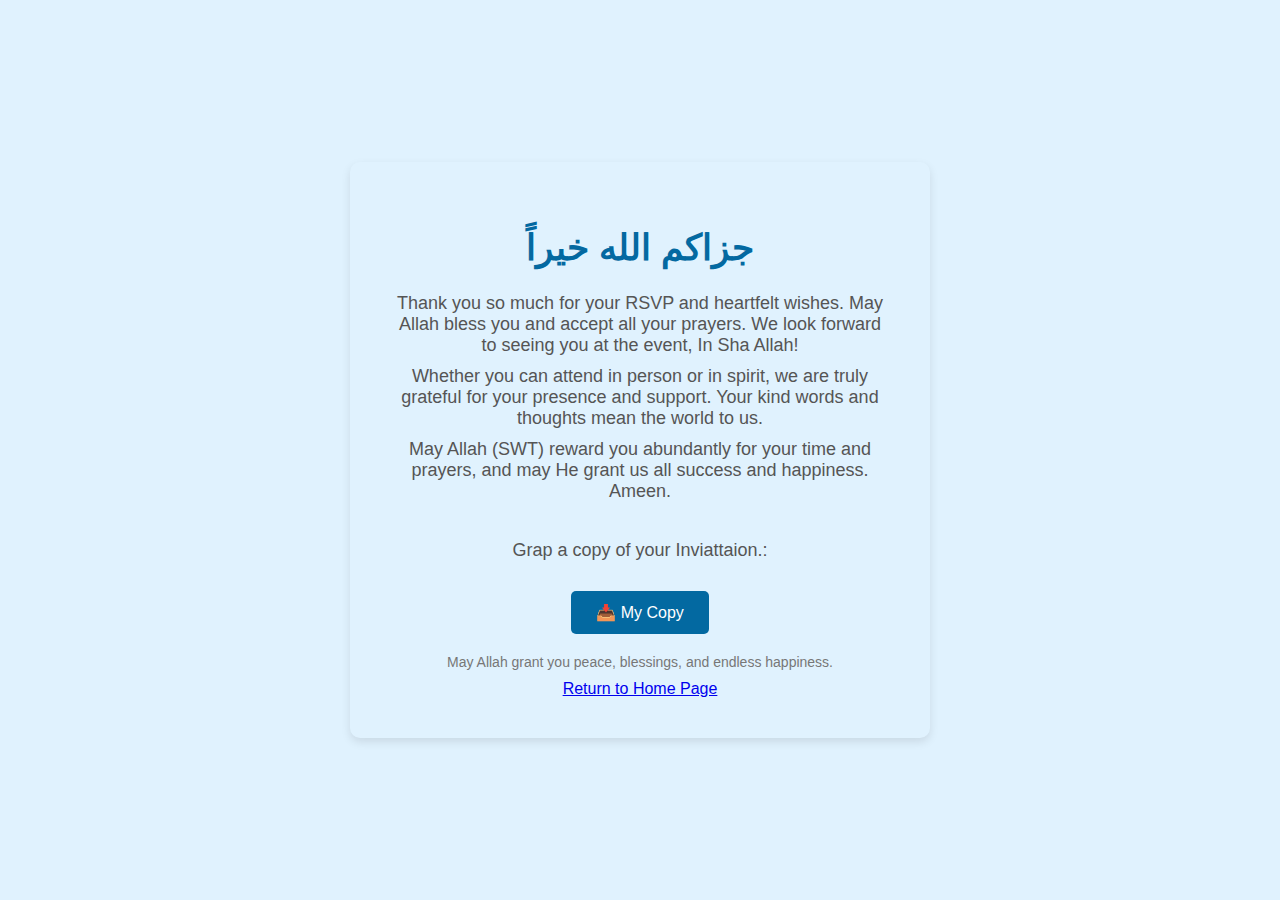
<file: gratitude.html>
<!DOCTYPE html>
<html lang="en">
<head>
  <meta charset="UTF-8">
  <meta name="viewport" content="width=device-width, initial-scale=1.0">
  <title>Thank You - RSVP</title>
  <style>
    body {
      font-family: 'Arial', sans-serif;
      background-color: #E0F2FE;
      margin: 0;
      padding: 0;
      display: flex;
      justify-content: center;
      align-items: center;
      height: 100vh;
    }

    #thankYouSection {
      background-color: #E0F2FE;
      padding: 40px;
      text-align: center;
      border-radius: 10px;
      width: 80%;
      max-width: 500px;
      box-shadow: 0 4px 10px rgba(0, 0, 0, 0.1);
    }

    h1 {
      font-size: 36px;
      color: #0369A1;
      font-family: 'Arial', sans-serif;
    }

    p {
      font-size: 18px;
      color: #555;
      margin: 10px 0;
    }

    .download-btn {
      background-color: #0369A1;
      color: white;
      font-size: 16px;
      padding: 12px 25px;
      border: none;
      border-radius: 5px;
      cursor: pointer;
      text-decoration: none;
      margin-top: 20px;
      display: inline-block;
    }

    .download-btn:hover {
      background-color: #0369A1;
    }

    .footer-text {
      font-size: 14px;
      color: #777;
      margin-top: 20px;
    }
  </style>
</head>
<body>
  <section id="thankYouSection">
    <h1>جزاكم الله خيراً</h1>
    <p>Thank you so much for your RSVP and heartfelt wishes. May Allah bless you and accept all your prayers. We look forward to seeing you at the event, In Sha Allah!</p>
    
    <p>Whether you can attend in person or in spirit, we are truly grateful for your presence and support. Your kind words and thoughts mean the world to us.</p>

    <p>May Allah (SWT) reward you abundantly for your time and prayers, and may He grant us all success and happiness. Ameen.</p>
    <br>

    <div class="download-container">
      <p>Grap a copy of your Inviattaion.:</p>

      <a href="https://raw.github.com/Olacode01/My_Nikkah/master/images/AA.pdf" download>
        <button class="download-btn">📥 My Copy</button>

      </a>
      
    </div>

    <p class="footer-text">May Allah grant you peace, blessings, and endless happiness.</p>
    <a href="index.html">Return to Home Page</a>
  </section>
</body>
</html>
</file>
